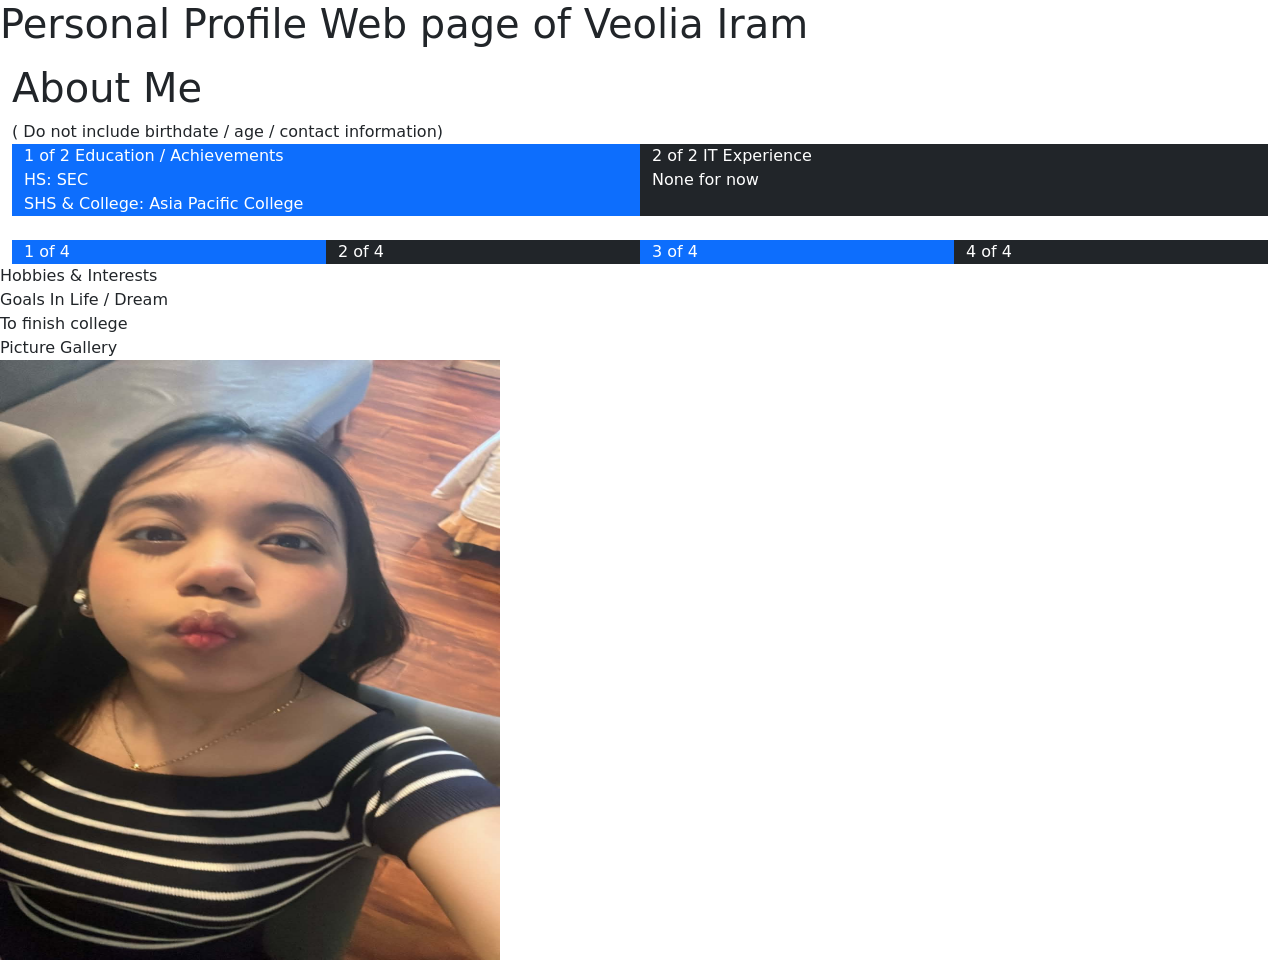
<file: introduction/index.html>
<!DOCTYPE html>
<html>
<head>
<title>My Personal Profile</title>
  <meta charset="utf-8">
  <meta name="viewport" content="width=device-width, initial-scale=1">
  <link href="https://cdn.jsdelivr.net/npm/bootstrap@5.3.8/dist/css/bootstrap.min.css" rel="stylesheet">
  <script src="https://cdn.jsdelivr.net/npm/bootstrap@5.3.8/dist/js/bootstrap.bundle.min.js"></script>

</head>
<body>


  <h1>Personal Profile Web page of Veolia Iram </h1>

<div class="container-fluid mt-3">
  <h1>About Me</h1>

 ( Do not include birthdate / age / contact information)<br>

  <div class="container-fluid">
    <div class="row">
      <div class="col-md bg-primary text-white">1 of 2
        Education / Achievements<br>
        HS: SEC<br>
        SHS & College: Asia Pacific College<br>

      </div>
      <div class="col-md bg-dark text-white">2 of 2

        IT Experience<br>
        None for now <br>



      </div>
    </div>  
  </div>
  <br>
  
  <div class="container-fluid">
    <div class="row">
      <div class="col-md bg-primary text-white">1 of 4</div>
      <div class="col-md bg-dark text-white">2 of 4</div>
      <div class="col-md bg-primary text-white">3 of 4</div>
      <div class="col-md bg-dark text-white">4 of 4</div>
    </div>  
  </div>
</div>

<p>


Hobbies & Interests<br>
Goals In Life / Dream<br>
 To finish college<br>
Picture Gallery<br>
 <img src="ME1.jpeg" alt="Jang Wonyoung" width="500" height="600">
</p>


</body>
</html>
</file>
